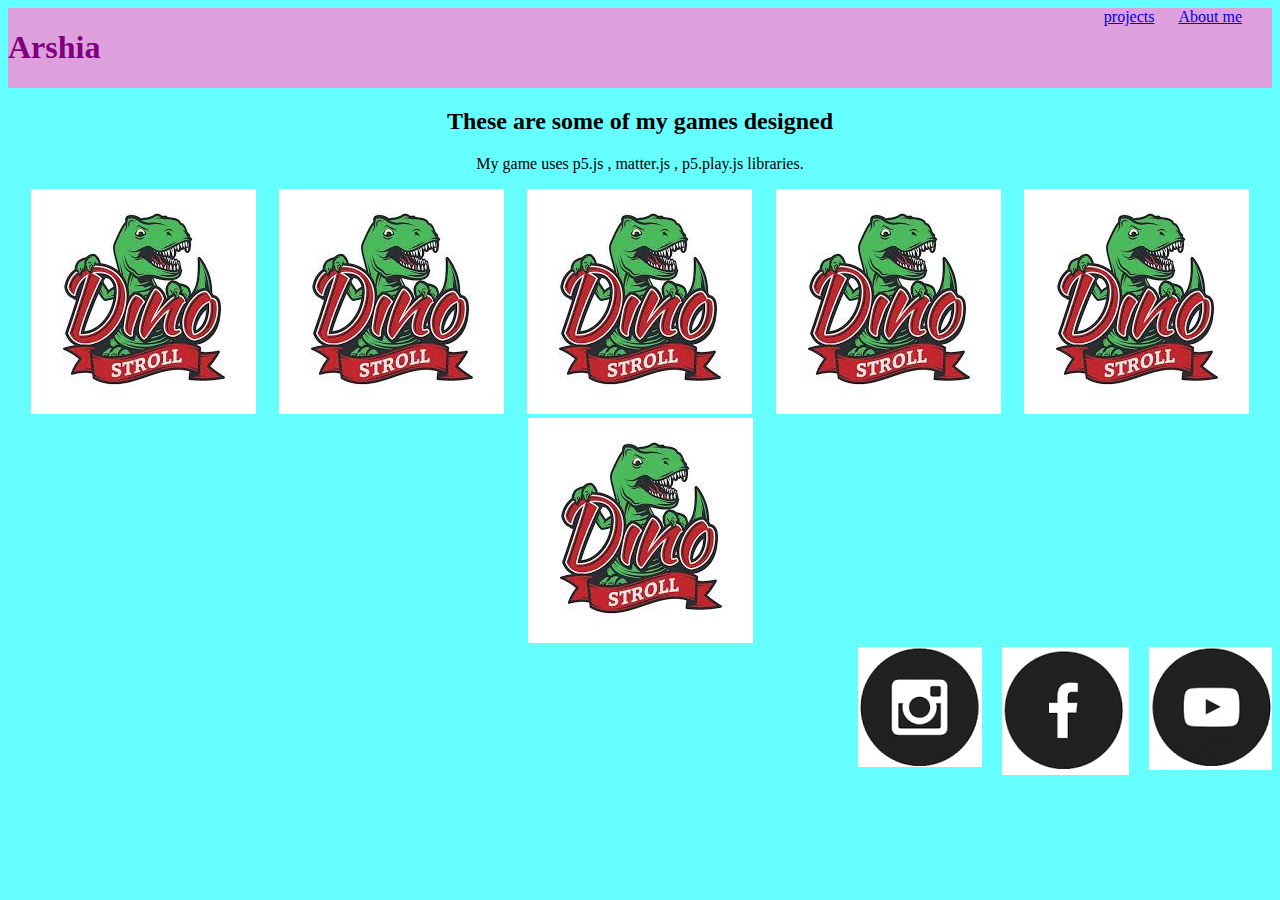
<file: index.html>
<!DOCTYPE html>
<html>
<head>
    <title>My portfolio</title>
    <link rel = "stylesheet" type = "text/css" href = "style.css"/>
</head>
<body>
    <div class = "header">
    <h1>Arshia</h1>

    <div class = "menu">
    <a href="#">projects</a>
    <a href="aboutme.html">About me</a>
    </div>

    </div>

    <h2>These are some of my games designed</h2>
    <p>My game uses p5.js , matter.js , p5.play.js libraries.</p>
    <div class = "grid">


        <div class = "item">
    <a href = "https://arshiamjoseph.github.io/trexrunning/">
    <img src="images.jpg"/>
    </a>
    <p style="font-size: 25px">trex running</p>
        </div>
        
        <div class = "item">
            <a href = "https://arshiamjoseph.github.io/trexrunning/">
                <img src="images.jpg"/>
                </a>
                <p style="font-size: 25px">ghost runner</p>


        </div>

        <div class = "item">
            <a href = "https://arshiamjoseph.github.io/trexrunning/">
                <img src="images.jpg"/>
                </a>
                <p style="font-size: 25px">vegetable patch</p>


        </div>

        <div class = "item">
            <a href = "https://arshiamjoseph.github.io/trexrunning/">
                <img src="images.jpg"/>
                </a>
                <p style="font-size: 25px">car racing</p>



        </div>

        <div class = "item">
            <a href = "https://arshiamjoseph.github.io/trexrunning/">
                <img src="images.jpg"/>
                </a>
                <p style="font-size: 25px">ping pong</p>



        </div>

        <div class = "item">
            <a href = "https://arshiamjoseph.github.io/trexrunning/">
                <img src="images.jpg"/>
                </a>
                <p style="font-size: 25px">angry birds</p>



        </div>
        
        
            
               
                    
                    </div>

  <div class = "footer">               
<a>
    <img src="insta.png "/>
</a>

<a>
    <img src="fb.png "/>
</a>

<a>
    <img src="youtube.png "/>
</a>

</div>   

</body>



</html>
</file>
<file: style.css>
h1{
    color:purple;
}
.header{
    background-color:plum;
    display:flex;
    justify-content: space-between;
}
.grid{
    display:flex;
    flex-wrap:wrap;
    justify-content: space-evenly;
}
.footer{
    display:flex;
    justify-content: flex-end;
}
p,h2{
    text-align: center;
    
}
body{
    background-color:rgb(102,255,255);
}
.menu a{
    margin-left: 20px;


}
.item{
    position:relative;
}
.item p{
    position:absolute;
    top:50%;
    left:50%;
    transform:translate(-50%,-50%);
    opacity: 0;

}
.item:hover p{
    opacity: 1;
    
}
.item:hover img{
    opacity: 0.33;
}
.menu{
    margin-right: 30px;
}
.footer a{
    margin-left: 20px;
}
</file>
